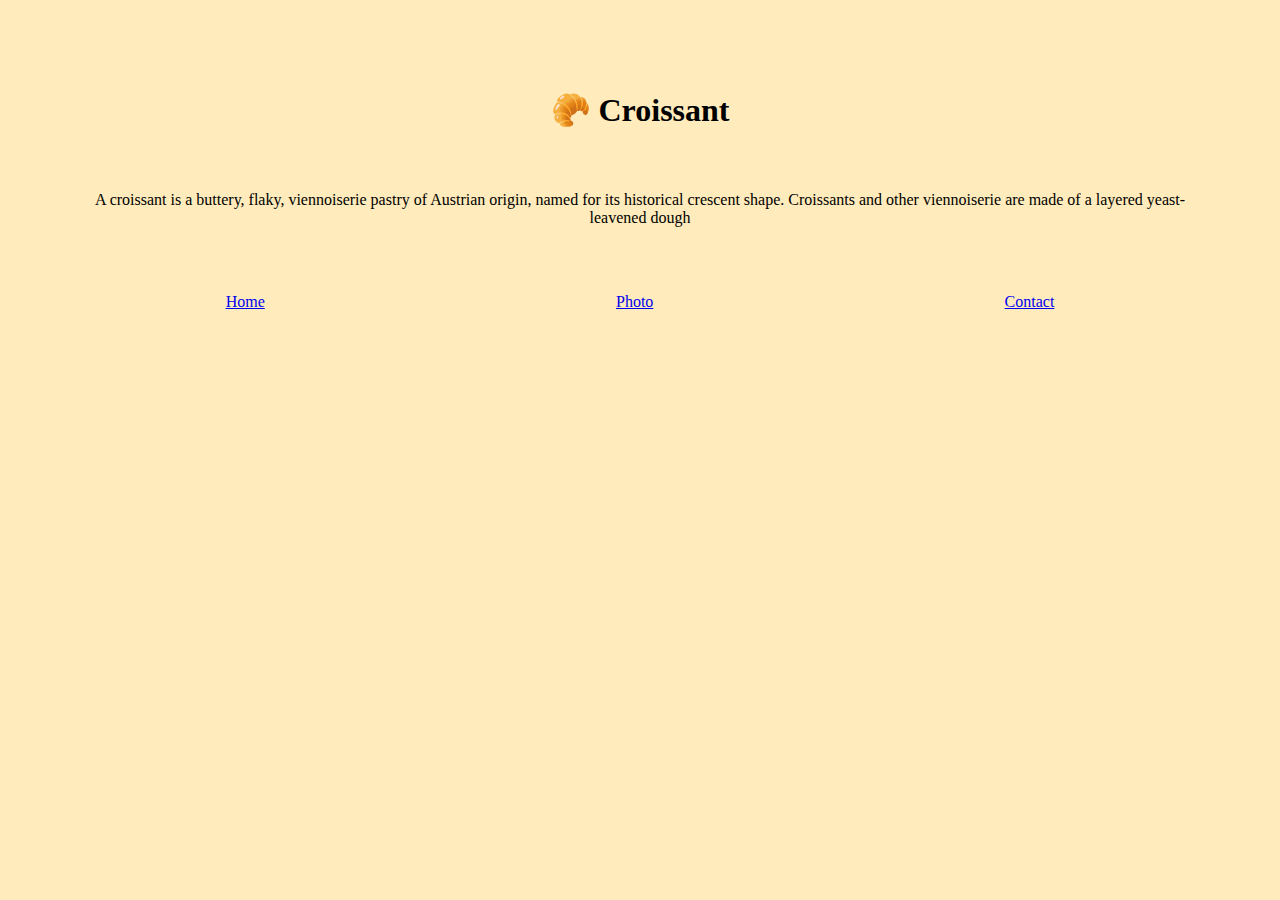
<file: index.html>
<!DOCTYPE html>
<html lang="en">
  <head>
    <meta charset="UTF-8" />
    <meta name="viewport" content="width=device-width, initial-scale=1.0" />
    <title>The best croissant in Malaysia - Croissants</title>
    <meta
      name="description"
      content="Get the best buttery, flaky, viennoiserie pastry croissant in Malaysia "
    />
    <link rel="stylesheet" href="src/styles.css" />
  </head>
  <body>
    <h1>🥐 Croissant</h1>
    <p>
      A croissant is a buttery, flaky, viennoiserie pastry of Austrian origin,
      named for its historical crescent shape. Croissants and other viennoiserie
      are made of a layered yeast-leavened dough
    </p>
    <footer>
      <a href="/" title="Home">Home</a>
      <a href="photo.html" title="Croissant photo">Photo</a>
      <a href="contact.html" title="Contact Croissants">Contact</a>
    </footer>
  </body>
</html>
</file>
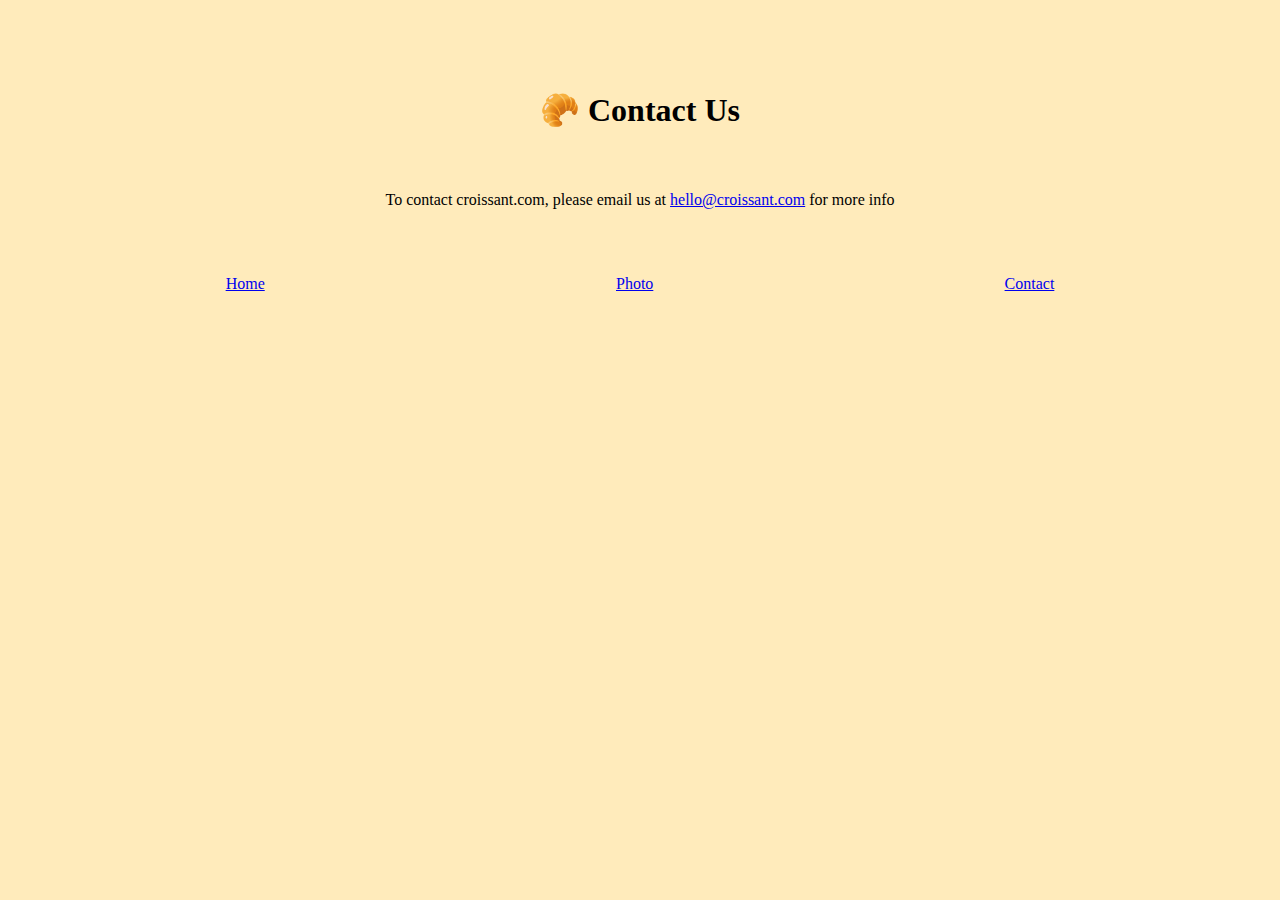
<file: contact.html>
<!DOCTYPE html>
<html lang="en">
  <head>
    <meta charset="UTF-8" />
    <meta name="viewport" content="width=device-width, initial-scale=1.0" />
    <title>Contact Us - Croissants</title>
    <meta name="description" content="Order now for a delicious croissant" />
    <link rel="stylesheet" href="src/styles.css" />
  </head>
  <body>
    <h1>🥐 Contact Us</h1>
    <p>
      To contact croissant.com, please email us at
      <a href="hello@croissant.com">hello@croissant.com</a> for more info
    </p>
    <footer>
      <a href="/" title="Home">Home</a>
      <a href="photo.html" title="Croissant photo">Photo</a>
      <a href="contact.html" title="Contact Croissants">Contact</a>
    </footer>
  </body>
</html>
</file>
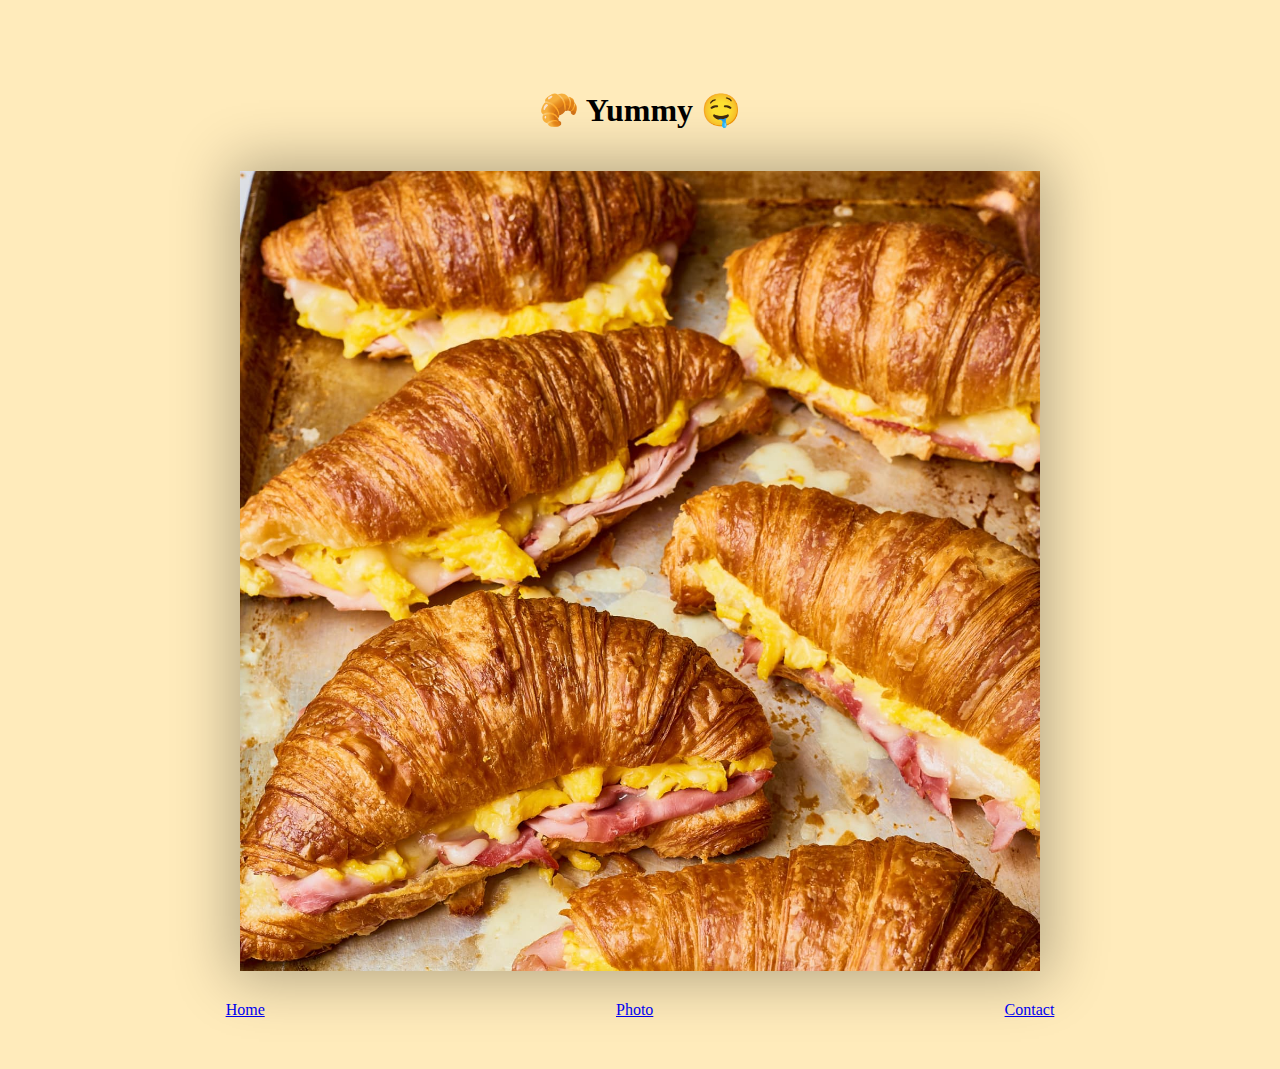
<file: photo.html>
<!DOCTYPE html>
<html lang="en">
  <head>
    <meta charset="UTF-8" />
    <meta name="viewport" content="width=device-width, initial-scale=1.0" />
    <title>A photo of the local's favourite croissant</title>
    <meta
      name="description"
      content="A warm and flaky ham and cheese croissant is an elegant sandwich that can make you feel like you've been transported to a French bistro"
    />
    <link rel="stylesheet" href="src/styles.css" />
  </head>
  <body>
    <h1>🥐 Yummy 🤤</h1>
    <img src="photo/croissant.jpg" alt="croissant" />
    <footer>
      <a href="/" title="Home">Home</a>
      <a href="photo.html" title="Croissant photo">Photo</a>
      <a href="contact.html" title="Contact Croissants">Contact</a>
    </footer>
  </body>
</html>
</file>
<file: src/styles.css>
body {
  margin: 30px;
  padding: 20px;
  background-color: #ffebbb;
}

h1 {
  text-align: center;
  padding: 20px;
}

p {
  text-align: center;
  padding: 20px;
}

img {
  width: 800px;
  box-shadow: 0px 0px 55px 8px rgba(0, 0, 0, 0.3);
  display: block;
  margin: 0 auto;
}

footer {
  padding-top: 30px;
  display: flex;
  justify-content: space-around;
}
</file>
